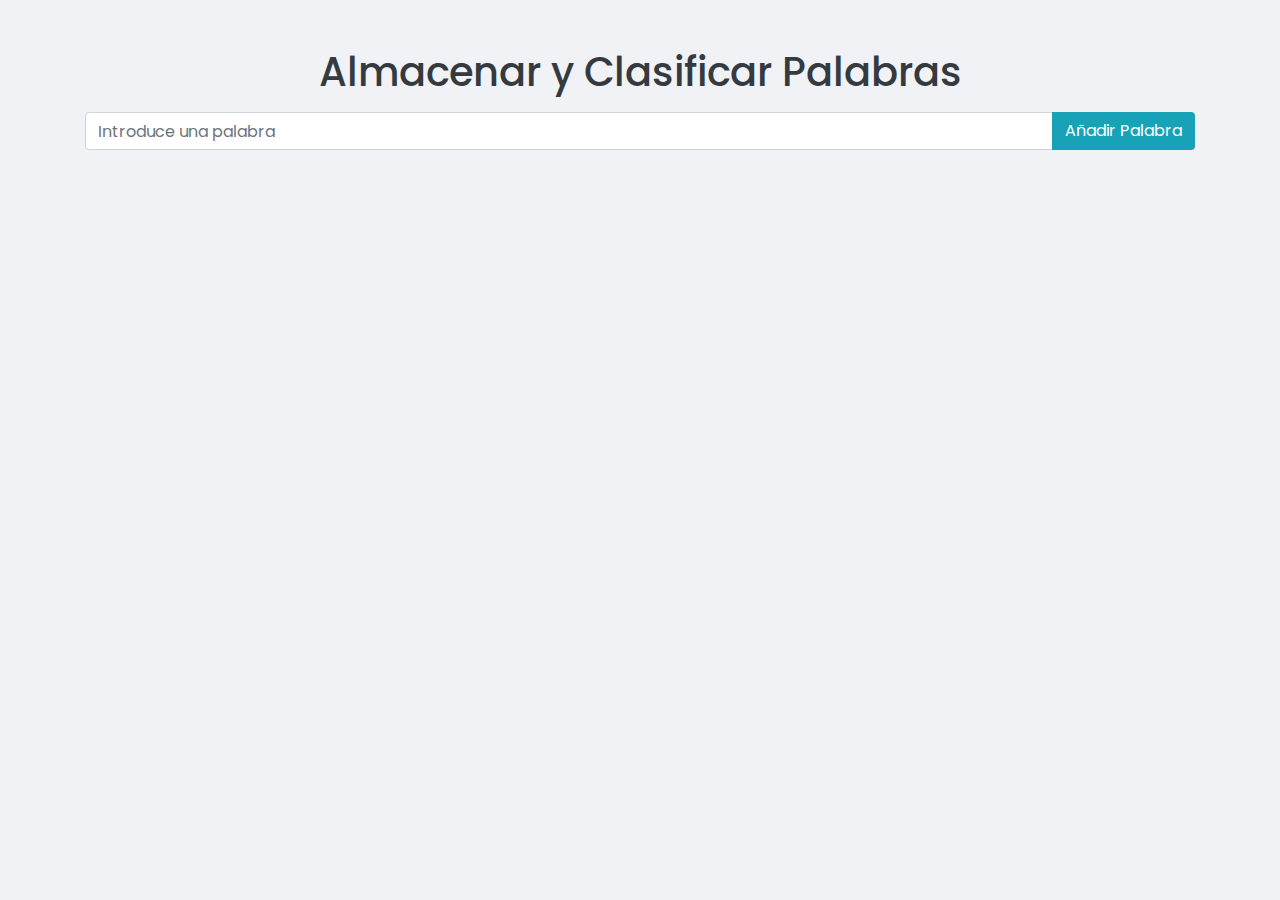
<file: practica5/index.html>
<!DOCTYPE html>
<html lang="es">
<head>
    <meta charset="UTF-8">
    <meta name="viewport" content="width=device-width, initial-scale=1.0">
    <title>Almacenar Palabras</title>
    <link href="https://stackpath.bootstrapcdn.com/bootstrap/4.5.2/css/bootstrap.min.css" rel="stylesheet">
    <link href="https://fonts.googleapis.com/css2?family=Poppins:wght@300;400;700&display=swap" rel="stylesheet">
    <link rel="stylesheet" href="styles.css">
</head>
<body>
    <div class="container">
        <h1 class="text-center mt-5">Almacenar y Clasificar Palabras</h1>
        <div class="input-group my-3">
            <input type="text" id="wordInput" class="form-control" placeholder="Introduce una palabra">
            <div class="input-group-append">
                <button class="btn btn-custom" id="addWordBtn">Añadir Palabra</button>
            </div>
        </div>
        <div id="wordListsContainer" class="mt-4">
        </div>
    </div>

    <script src="https://code.jquery.com/jquery-3.5.1.min.js"></script>
    <script src="https://stackpath.bootstrapcdn.com/bootstrap/4.5.2/js/bootstrap.bundle.min.js"></script>
    <script src="script.js"></script>
</body>
</html>
</file>
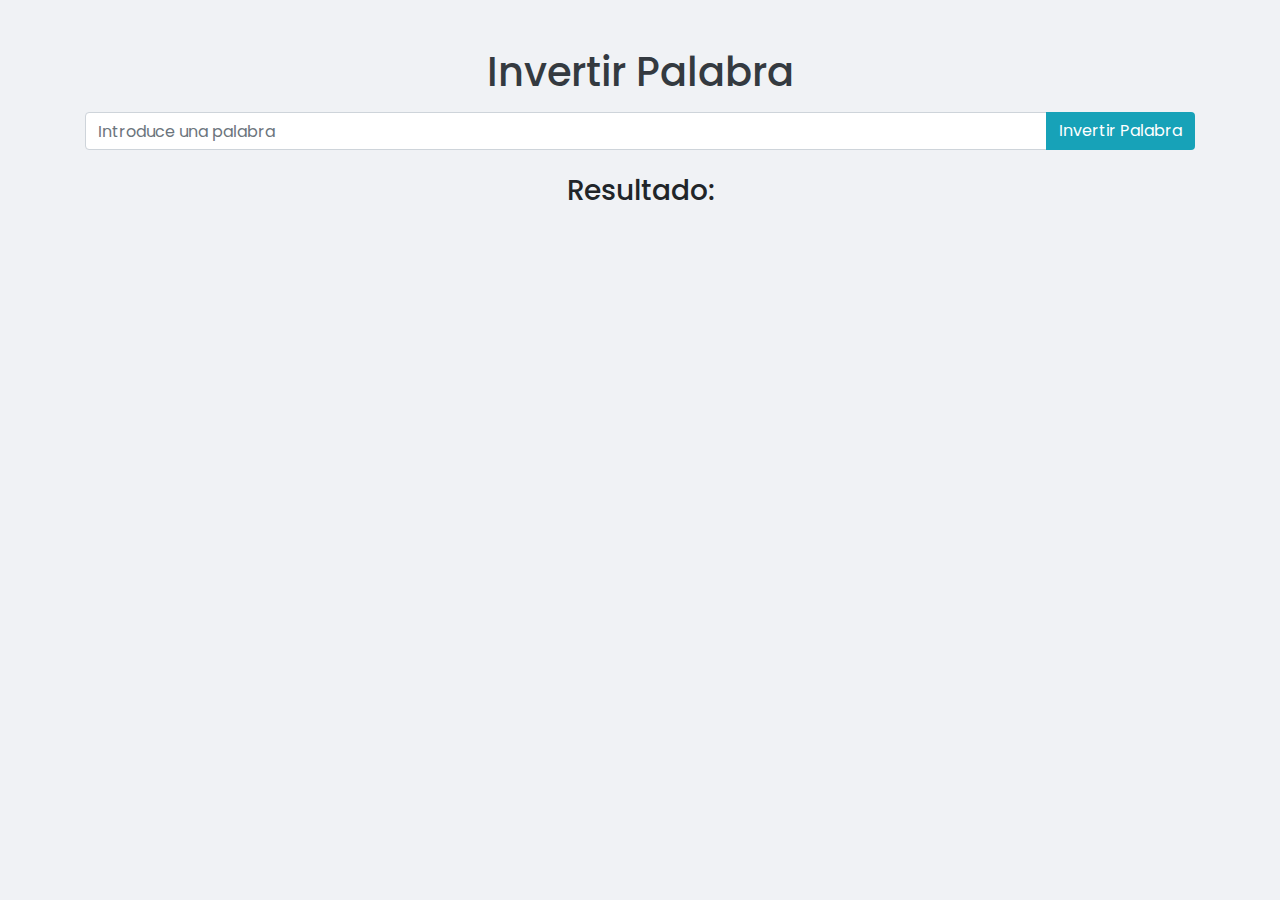
<file: practica6/index.html>
<!DOCTYPE html>
<html lang="es">
<head>
    <meta charset="UTF-8">
    <meta name="viewport" content="width=device-width, initial-scale=1.0">
    <title>Invertir Palabra</title>
    <link href="https://stackpath.bootstrapcdn.com/bootstrap/4.5.2/css/bootstrap.min.css" rel="stylesheet">
    <link href="https://fonts.googleapis.com/css2?family=Poppins:wght@300;400;700&display=swap" rel="stylesheet">
    <link rel="stylesheet" href="style.css">
</head>
<body>
    <div class="container text-center">
        <h1 class="mt-5">Invertir Palabra</h1>
        <div class="input-group my-3">
            <input type="text" id="wordInput" class="form-control" placeholder="Introduce una palabra">
            <div class="input-group-append">
                <button class="btn btn-custom" id="invertWordBtn">Invertir Palabra</button>
            </div>
        </div>
        <h3 class="mt-4">Resultado:</h3>
        <p id="result" class="result-box"></p>
    </div>

    <script src="https://code.jquery.com/jquery-3.5.1.min.js"></script>
    <script src="https://stackpath.bootstrapcdn.com/bootstrap/4.5.2/js/bootstrap.bundle.min.js"></script>
    <script src="script.js"></script>
</body>
</html>
</file>
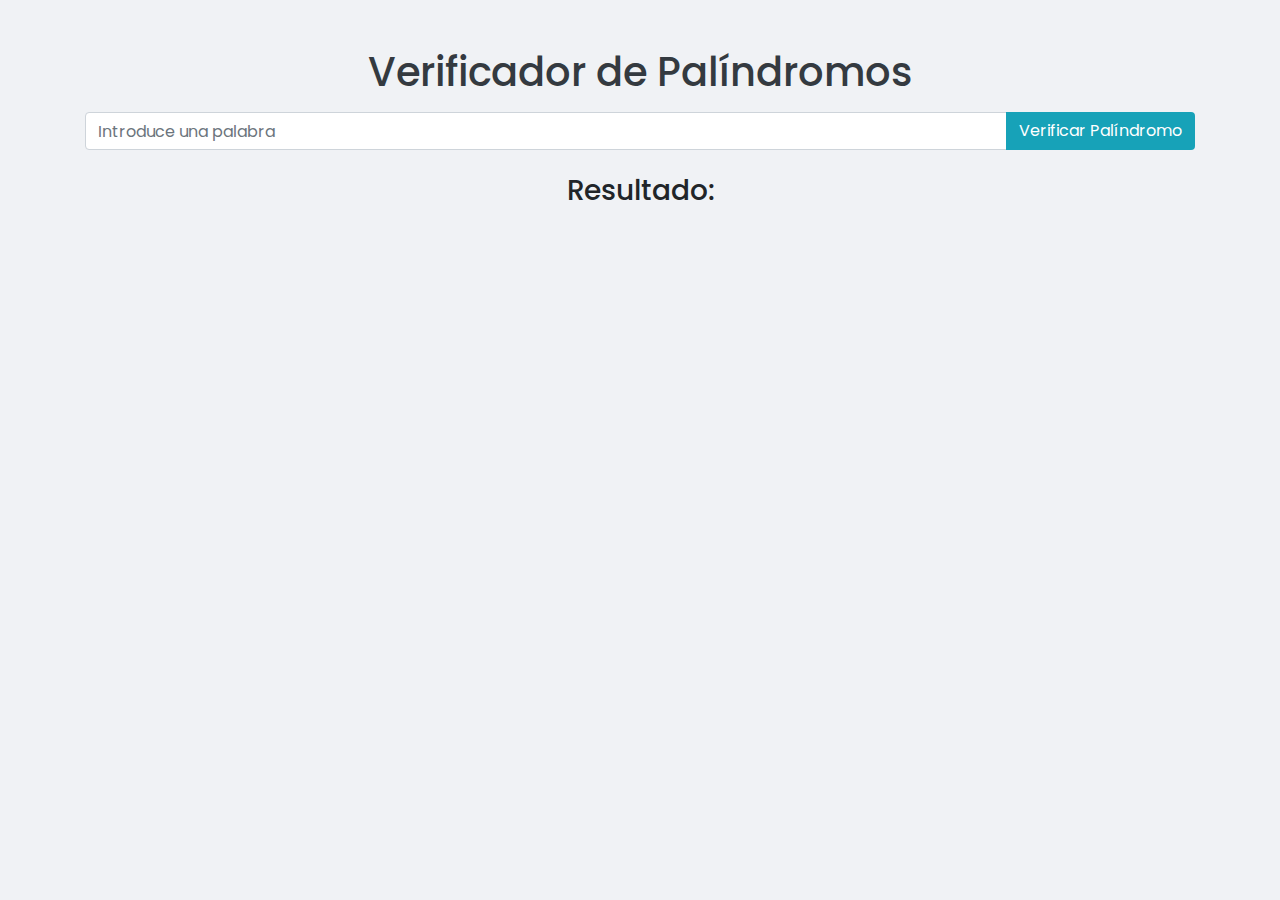
<file: practica7/index.html>
<!DOCTYPE html>
<html lang="es">
<head>
    <meta charset="UTF-8">
    <meta name="viewport" content="width=device-width, initial-scale=1.0">
    <title>Verificador de Palíndromos</title>
    <link href="https://stackpath.bootstrapcdn.com/bootstrap/4.5.2/css/bootstrap.min.css" rel="stylesheet">
    <link href="https://fonts.googleapis.com/css2?family=Poppins:wght@300;400;700&display=swap" rel="stylesheet">
    <link rel="stylesheet" href="style.css">
</head>
<body>
    <div class="container text-center">
        <h1 class="mt-5">Verificador de Palíndromos</h1>
        <div class="input-group my-3">
            <input type="text" id="wordInput" class="form-control" placeholder="Introduce una palabra">
            <div class="input-group-append">
                <button class="btn btn-custom" id="checkPalindromeBtn">Verificar Palíndromo</button>
            </div>
        </div>
        <h3 class="mt-4">Resultado:</h3>
        <p id="result" class="result-box"></p>
    </div>

    <script src="https://code.jquery.com/jquery-3.5.1.min.js"></script>
    <script src="https://stackpath.bootstrapcdn.com/bootstrap/4.5.2/js/bootstrap.bundle.min.js"></script>
    <script src="script.js"></script>
</body>
</html>
</file>
<file: practica5/styles.css>
body {
    font-family: 'Poppins', sans-serif;
    background-color: #f0f2f5;
}

h1 {
    color: #343a40;
}

.btn-custom {
    background-color: #17a2b8;
    color: white;
}

.btn-custom:hover {
    background-color: #138496;
}

#wordListsContainer {
    display: flex;
    flex-wrap: wrap;
    justify-content: center;
}

.word-list {
    border: 1px solid #dee2e6;
    border-radius: 8px;
    padding: 15px;
    margin: 10px;
    width: 200px;
    background-color: #fff;
}

.word-list h4 {
    color: #007bff;
}

.word-list ul {
    list-style-type: none;
    padding: 0;
}

.word-list ul li {
    padding: 5px 0;
}
</file>
<file: practica6/style.css>
body {
    font-family: 'Poppins', sans-serif;
    background-color: #f0f2f5;
}

h1 {
    color: #343a40;
}

.btn-custom {
    background-color: #17a2b8;
    color: white;
}

.btn-custom:hover {
    background-color: #138496;
}

.result-box {
    font-size: 24px;
    font-weight: bold;
    color: #007bff;
}
</file>
<file: practica7/style.css>
body {
    font-family: 'Poppins', sans-serif;
    background-color: #f0f2f5;
}

h1 {
    color: #343a40;
}

.btn-custom {
    background-color: #17a2b8;
    color: white;
}

.btn-custom:hover {
    background-color: #138496;
}

.result-box {
    font-size: 24px;
    font-weight: bold;
    color: #007bff;
}
</file>
